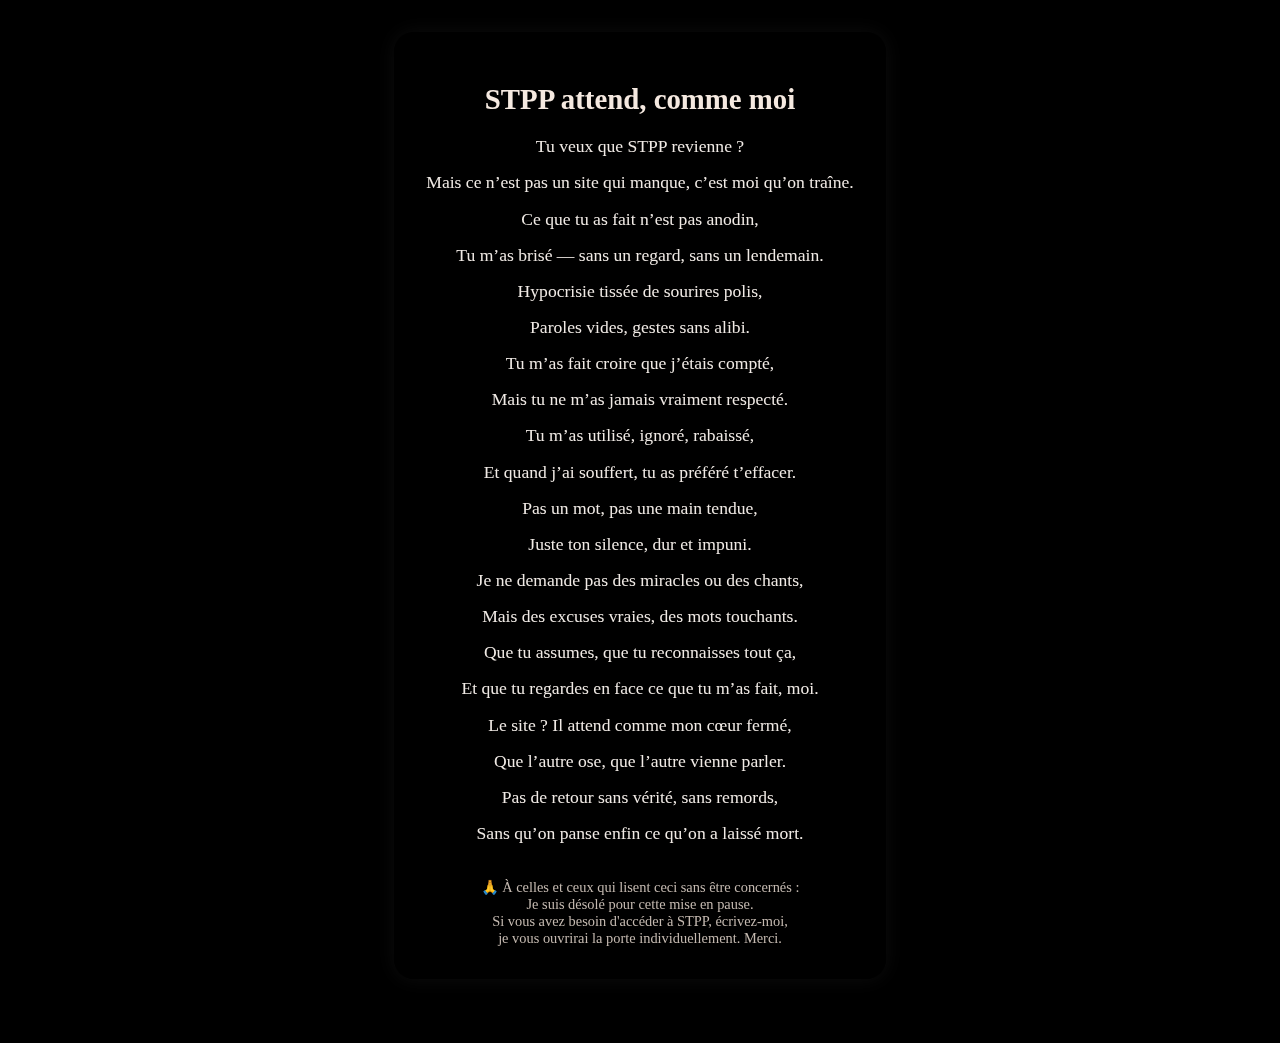
<file: index-antho.html>
<!DOCTYPE html>
<html lang="fr">
<head>
  <meta charset="UTF-8" />
  <meta name="viewport" content="width=device-width, initial-scale=1.0"/>
  <title>STPP - Mise en pause</title>
  <style>
    html, body {
      margin: 0;
      padding: 0;
      font-family: 'Georgia', serif;
      color: #fff;
      background: #000;
    }

    body {
      background: #000;
    }

    .fog {
      position: fixed;
      top: 0;
      left: 0;
      width: 100%;
      height: 100%;
      background: url('https://static.vecteezy.com/system/resources/previews/048/080/272/non_2x/white-smoke-cloud-with-overlay-effect-on-transparent-black-background-realistic-border-with-fog-illustration-of-smoky-mist-or-toxic-vapor-on-floor-meteorological-phenomenon-or-condensation-vector.jpg') repeat;
      animation: drift 60s linear infinite;
      opacity: 0.3;
      z-index: 1;
      pointer-events: none;
    }

    @keyframes drift {
      from { background-position: 0 0; }
      to { background-position: 1000px 0; }
    }

    .container {
      position: relative;
      z-index: 2;
      min-height: 100vh;
      padding: 2rem 1rem 4rem;
      display: flex;
      flex-direction: column;
      align-items: center;
    }

    .card {
      background: rgba(0, 0, 0, 0.6);
      padding: 2rem;
      border-radius: 20px;
      max-width: 700px;
      box-shadow: 0 0 20px rgba(255, 255, 255, 0.05);
      text-align: center;
    }

    h1 {
      font-size: 1.8rem;
      margin-bottom: 1rem;
      color: #f5e9e0;
    }

    p {
      font-size: 1.1rem;
      line-height: 1.6;
      margin: 0.5rem 0;
      color: #f0eae5;
    }

    footer {
      margin-top: 2rem;
      font-size: 0.9rem;
      color: #c4b9b0;
    }

    audio {
      position: fixed;
      bottom: 10px;
      left: 10px;
      z-index: 5;
    }

    @media (max-width: 600px) {
      h1 {
        font-size: 1.5rem;
      }

      p {
        font-size: 1rem;
      }
    }
  </style>
</head>
<body>

  <div class="fog"></div>

  <div class="container">
    <div class="card">
      <h1>STPP attend, comme moi</h1>

      <p>Tu veux que STPP revienne ?</p>
      <p>Mais ce n’est pas un site qui manque, c’est moi qu’on traîne.</p>
      <p>Ce que tu as fait n’est pas anodin,</p>
      <p>Tu m’as brisé — sans un regard, sans un lendemain.</p>

      <p>Hypocrisie tissée de sourires polis,</p>
      <p>Paroles vides, gestes sans alibi.</p>
      <p>Tu m’as fait croire que j’étais compté,</p>
      <p>Mais tu ne m’as jamais vraiment respecté.</p>

      <p>Tu m’as utilisé, ignoré, rabaissé,</p>
      <p>Et quand j’ai souffert, tu as préféré t’effacer.</p>
      <p>Pas un mot, pas une main tendue,</p>
      <p>Juste ton silence, dur et impuni.</p>

      <p>Je ne demande pas des miracles ou des chants,</p>
      <p>Mais des excuses vraies, des mots touchants.</p>
      <p>Que tu assumes, que tu reconnaisses tout ça,</p>
      <p>Et que tu regardes en face ce que tu m’as fait, moi.</p>

      <p>Le site ? Il attend comme mon cœur fermé,</p>
      <p>Que l’autre ose, que l’autre vienne parler.</p>
      <p>Pas de retour sans vérité, sans remords,</p>
      <p>Sans qu’on panse enfin ce qu’on a laissé mort.</p>

      <footer>
        🙏 À celles et ceux qui lisent ceci sans être concernés :<br>
        Je suis désolé pour cette mise en pause.<br>
        Si vous avez besoin d'accéder à STPP, écrivez-moi,<br>
        je vous ouvrirai la porte individuellement. Merci.
      </footer>
    </div>
  </div>
</body>
</html>
</file>
